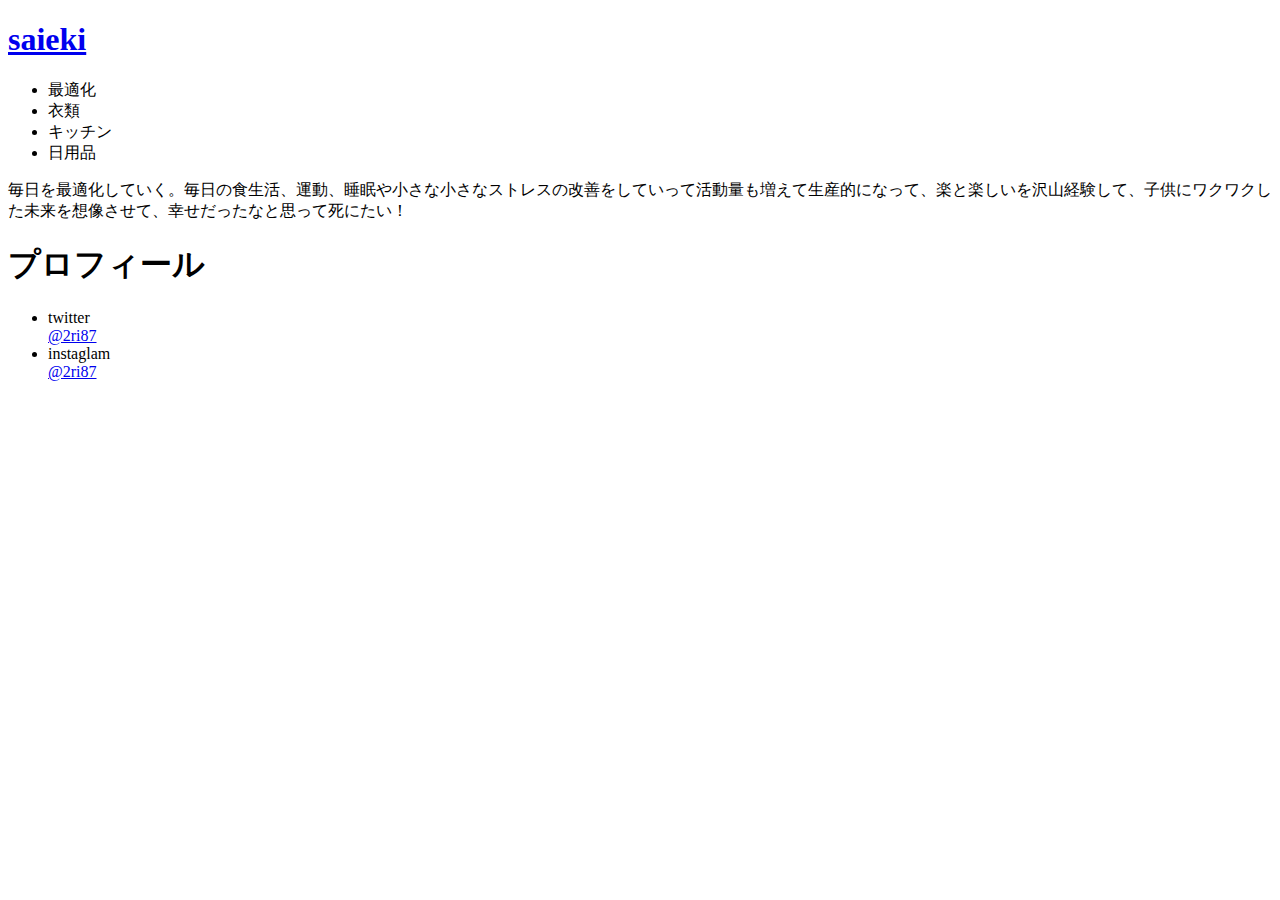
<file: index.html>
<!DOCTYPE html>
<html>
<head>
  <title>saiteki</title>
  
  <meta name="description" content="毎日を最適化していく。毎日の食生活、運動、睡眠や小さな小さなストレスの改善をしていって活動量も増えて生産的になって、楽と楽しいを沢山経験して、子供にワクワクした未来を想像させて、幸せだったなと思って死にたい！">
  <meta name="theme-color" content="hsl(220, 100%, 40%)">
  <meta charset="UTF-8">
  <meta name="viewport" content="width=device-width">
  <meta name="author" content="2ri87">
  <!-- Place `favicon.ico` in the root directory. -->
  
  
  <link rel="stylesheet" href="https://raw.githubusercontent.com/twbs/bootstrap/v4-dev/dist/css/bootstrap-reboot.css"><!-- リセット -->
  <link href="https://2ri87.github.io/saiteki/style.css" rel="stylesheet">

  
<!-- IE8以下用に2つのスクリプトを記述
     html5shiv.js: IE8以下にHTML5の要素を認識するようにさせる
     respond.js: IE8以下にMedia Queriesの代替え機能を提供 -->
<!--[if lt IE 9]>
<script src="//cdn.jsdelivr.net/html5shiv/3.7.2/html5shiv.min.js"></script>
<script src="//cdnjs.cloudflare.com/ajax/libs/respond.js/1.4.2/respond.min.js"></script>
<![endif]-->

</head>
<body>
  <heder>
    <h1><a href="/">saieki</a></h1>
    <nav>
      <ul>
        <li>最適化</li>
        <li>衣類</li>
        <li>キッチン</li>
        <li>日用品</li>
      </ul>
    </nav>
  </heder>
  <main>
    <p>毎日を最適化していく。毎日の食生活、運動、睡眠や小さな小さなストレスの改善をしていって活動量も増えて生産的になって、楽と楽しいを沢山経験して、子供にワクワクした未来を想像させて、幸せだったなと思って死にたい！</p>
  </main>
  <footer>
    <section>
      <h1>プロフィール</h1>
      <ul>
        <li>
          twitter<br>
          <a href="https://mobile.twitter.com/2ri87">@2ri87</a>
        </li>
        <li>
          instaglam<br>
          <a href="https://www.instagram.com/2ri87">@2ri87</a>
        </li>
      </ul>
    </section>
  </footer>
</body>
</html>
</file>
